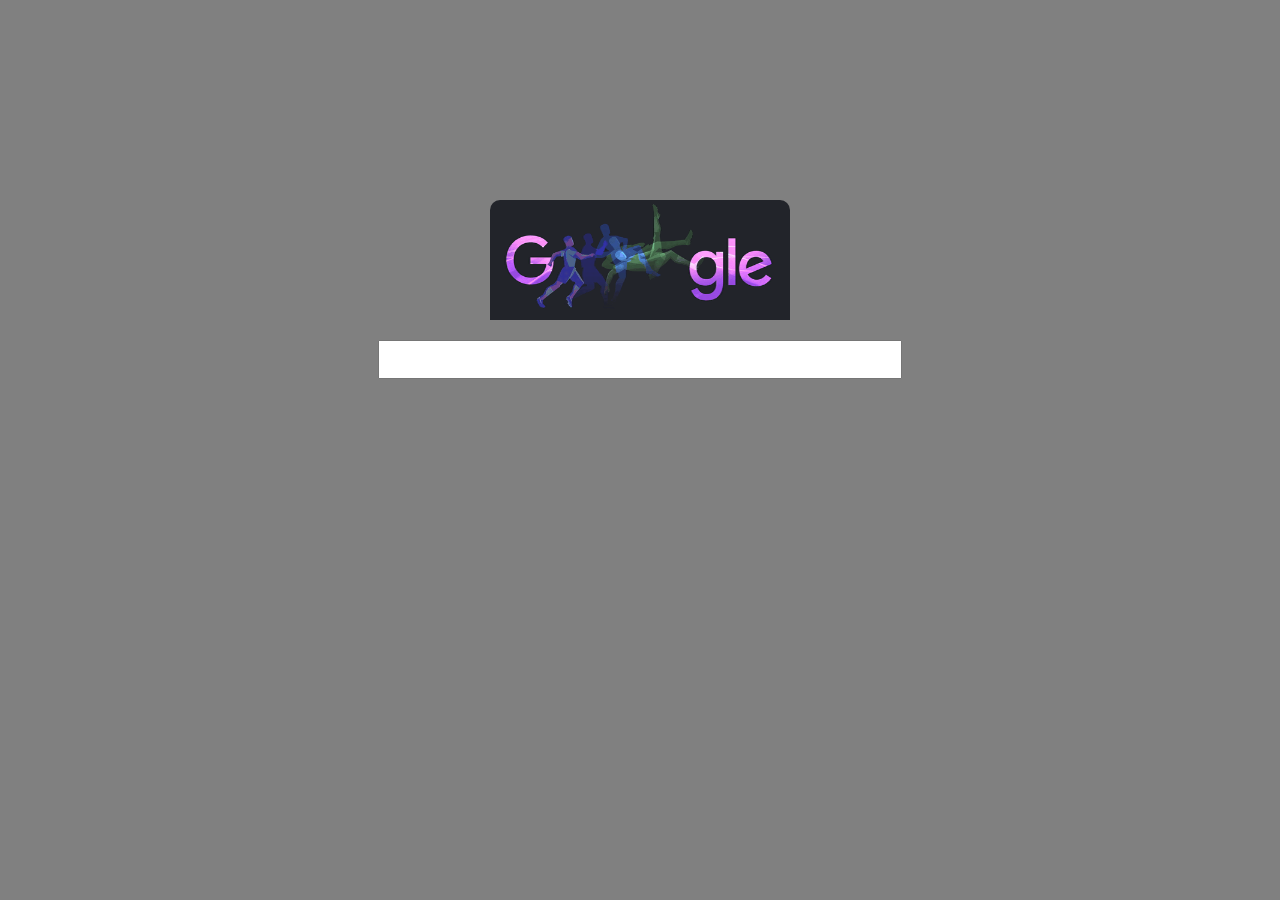
<file: google/index.html>
<!doctype html>
<html lang="en">
  <head>
    <meta charset="UTF-8" />
    <meta name="viewport" content="width=device-width, initial-scale=1.0" />
    <title>Document</title>
    <link rel="stylesheet" href="/google/style.css" />
  </head>
  <body>
    <img src="/google/image.png" alt="Google logo" />
    <input type="text" />
  </body>
</html>
</file>
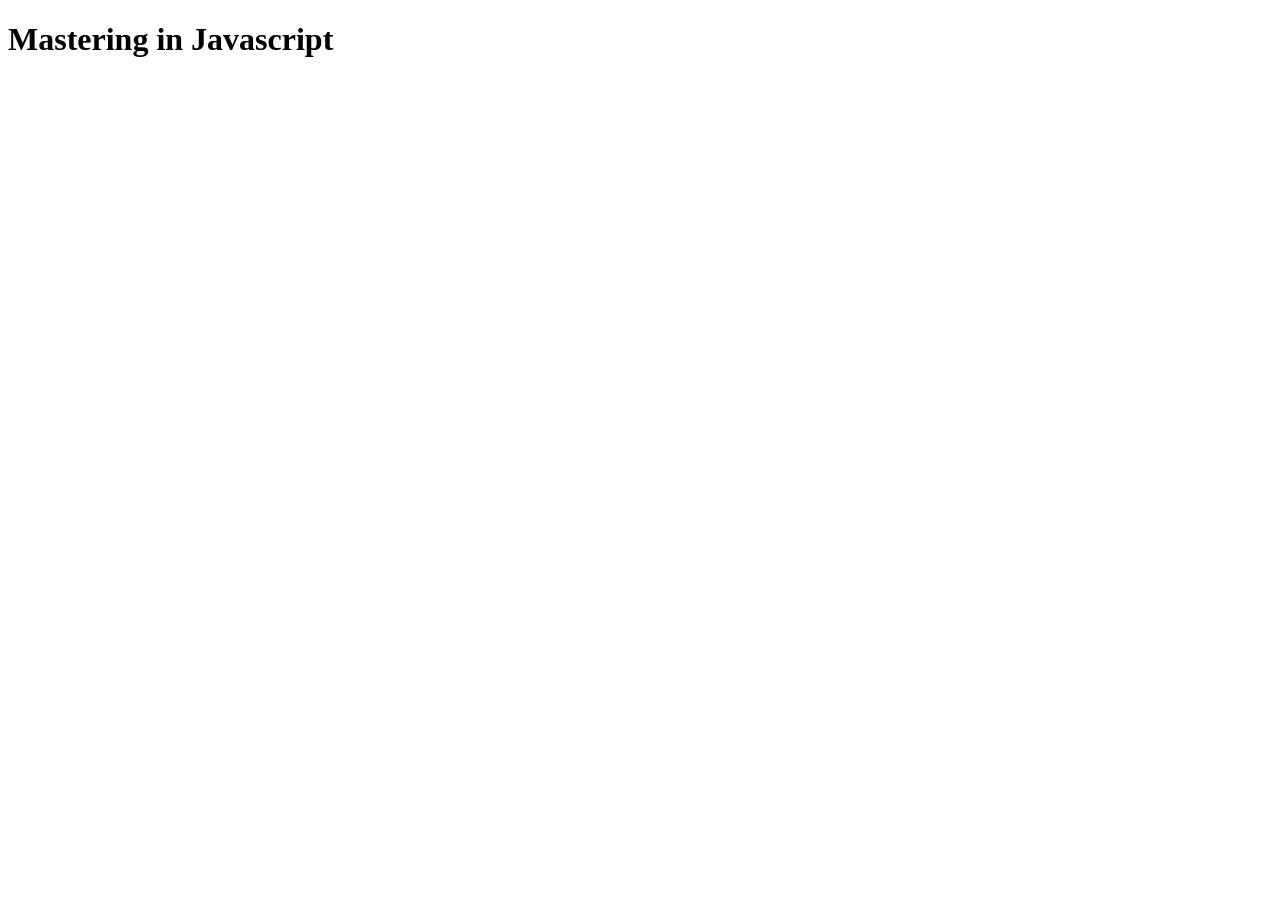
<file: Html2Js/index.html>
<!doctype html>
<html lang="en">
  <head>
    <meta charset="UTF-8" />
    <meta name="viewport" content="width=device-width, initial-scale=1.0" />
    <title>Document</title>
  </head>
  <body>
    <h1>Mastering in Javascript</h1>
    <script>
      // Understanding of arrow function in javascript
      let arr = [1, 2, 3, 4, 5, 6, 7, 8, 9, 10];
      const sum = (arg) => {
        let total = 0;
        for (let val of arg) {
          total += val;
        }
        return total;
      };

      console.log(sum(arr));

      //   Area of Circle
      const areaOfCircle = (radius) => {
        return Math.PI * radius * radius;
      };

      console.log(areaOfCircle(3));
      console.log(areaOfCircle(5));

      arr.forEach((item) => console.log(item));
      let arr2 = [99, 88, 88, 89, 99];

      //  MAP
      const DubaiCurrency = arr2.map((element) => element * 28.5);
      console.log(`Dubai currency ${DubaiCurrency}`);

      const student = arr2.map((element, index, array) => {
        console.log("Element", element);
        console.log("Index", index);
        console.log("Array", array);
      });

      const student2 = arr2.map((marks, rollNo) => {
        console.log("Element", marks);
        console.log("Index", rollNo + 1);
      });

      //   reduce
      let answer = arr2.reduce((acc, curVal) => acc + curVal);
      console.log(answer);

      console.log(arr2);
      let arr3 = [
        ["a", "b", "c"],
        ["d", "e", "f"],
        ["a", "b", "c"],
      ];
      console.log(arr3);

      let sort = arr3.flat();
      console.log(sort);

      let count = {};
      //   const arrSort = sort.reduce((acc, curVal) => {
      //     if (count[curVal]) {
      //       count[curVal]++;
      //     } else {
      //       count[curVal] = 1;
      //     }
      //   });

      //   console.log(count);

      for (let val of sort) {
        if (count[val]) {
          count[val]++;
        } else {
          count[val] = 1;
        }
      }

      console.log(count);
      console.log(count);
      // Set Method

      // Using Reduce method
      function removeDuplication(red) {
        let newArray = red.reduce((acc, element) => {
          return acc.includes(element) ? acc : [...acc, element];
        }, []);
        return newArray;
      }
      console.log(removeDuplication([1, 2, 3, 4, 1, 2, 4, 5, 6, 7]));

      //   Brutal Method

      let array1 = [1, 2, 3, 4, 5, 6];

      // console.log(array1.forEach((val) => val * 2));

      // Closure

      function add(a) {
        return function addofA(b) {
          return a + b;
        };
      }
      let add5 = add(5);
      console.log(add5);
      console.log(add5(6));

      // SET METHOD

      // set Object - Collection of values
      // Values are Unique
      let setArray = [1, 1, 2, 3, 4, 5, 5, 5, 5, 10, 8];

      let newset = new Set(setArray);
      console.log(setArray);
      console.log(newset);
      newset.add(11);
      newset.add(12);
      newset.add(13);
      console.log(newset);

      console.log(newset.has("apple"));
      console.log(newset.has(13));
      let newVal = new Set([10, 20, 30, 40, 50]);
      console.log(newVal);
      for (let val of newVal.values()) {
        console.log(val);
      }
      for (let val of newVal.keys()) {
        console.log(val);
      }

      // for (let val of newVal.entries()) {
      //   console.log(val);
      // }
      newVal.forEach((val, index) => {
        console.log("foreach value is ", index, val);
      });

      // Map method
      let map1 = new Map();
      map1.set("a", 1);
      map1.set("b", 1);
      map1.set("c", 1);
      console.log(map1);
      map1.set("a", 5);
      console.log(map1);
      console.log(map1.has("b"));
      console.log(map1.keys());
      console.log(map1.values());

      map1.forEach((k, v) => {
        console.log("keys", k);
        console.log("values", v);
      });
      
    </script>
  </body>
</html>
</file>
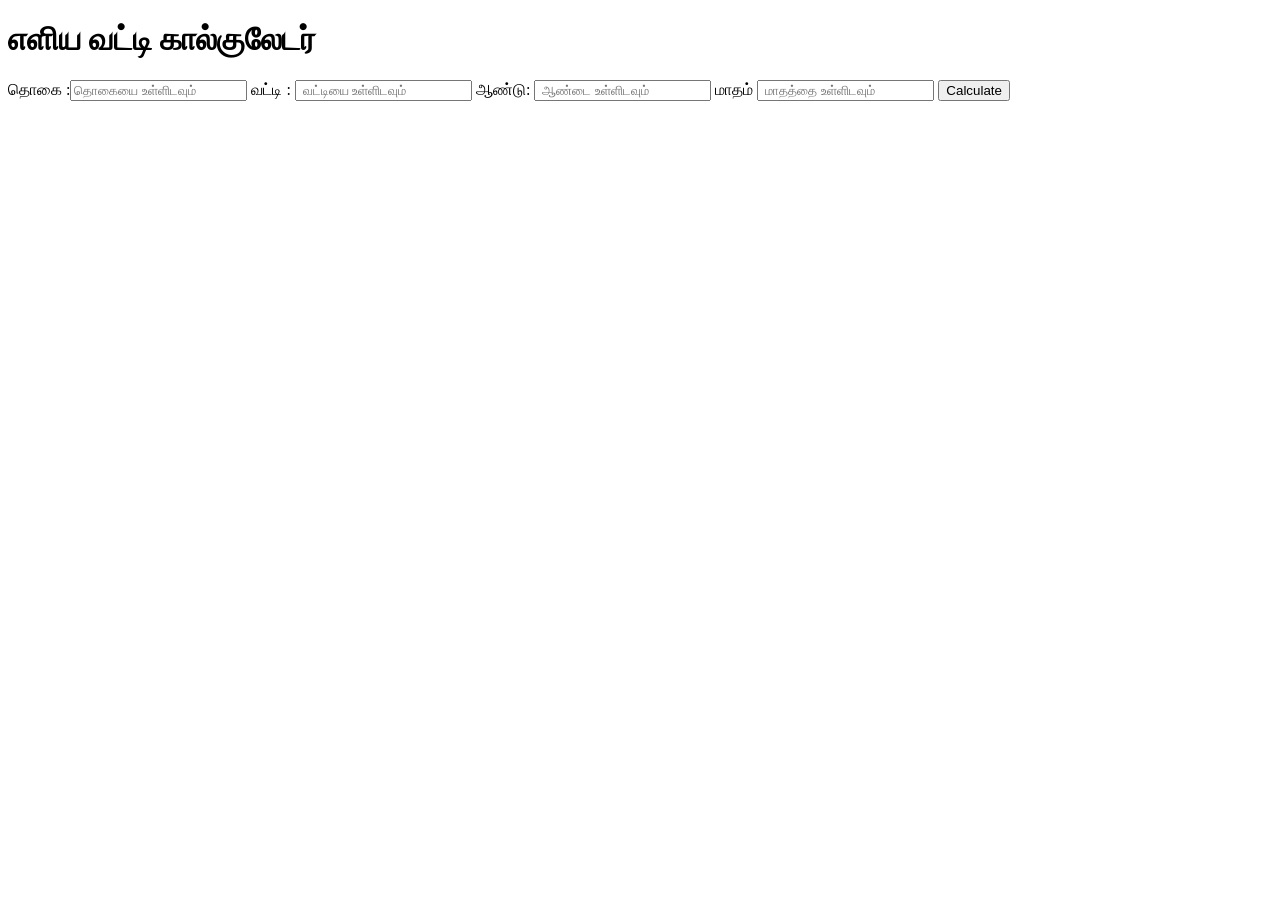
<file: intrestcalci/index.html>
<!doctype html>
<html lang="en">
  <head>
    <meta charset="UTF-8" />
    <meta name="viewport" content="width=device-width, initial-scale=1.0" />
    <title>Document</title>
  </head>
  <body>
    <div>
      <h1>எளிய வட்டி கால்குலேடர்</h1>
      <form action="">
        <label for="amount">
          தொகை :<input
            type="text"
            id="amount"
            placeholder="தொகையை உள்ளிடவும்"
          />
        </label>

        <label for="intrest">
          வட்டி :
          <input type="text" id="intrest" placeholder=" வட்டியை உள்ளிடவும்" />
        </label>
        <label for="year">
          ஆண்டு:
          <input type="text" id="year" placeholder=" ஆண்டை உள்ளிடவும்" />
        </label>
        <label for="month"
          >மாதம்
          <input type="text" id="month" placeholder=" மாதத்தை உள்ளிடவும்" />
        </label>
        <button type="submit" onclick="convert(event)">Calculate</button>
      </form>
    </div>
    <div>
      <h1 id="result"></h1>
      <h1 id="total"></h1>
    </div>
    <script>
      function convert(event) {
        event.preventDefault();
        const amount = Number(document.getElementById("amount").value);
        const intrest = Number(document.getElementById("intrest").value);
        const year = Number(document.getElementById("year").value);
        const month = Number(document.getElementById("month").value);
        const result = document.getElementById("result");
        const total = document.getElementById("total");

        if (amount <= 0 || intrest <= 0 || year < 0 || month < 0) {
          result.innerHTML = "சரியான மதிப்புகளை உள்ளிடவும்";
          return;
        }
        if (month > 11) {
          result.innerHTML = "மாதம் 0 முதல் 11 வரை மட்டுமே இருக்க வேண்டும்";
          return;
        }
        const totalMonth = year * 12 + month;
        const perMonth = (amount * intrest) / 100;
        const TotalIntrest = perMonth * totalMonth;
        const totalmoney = amount + TotalIntrest;
        result.innerHTML = `வட்டி : ${TotalIntrest}`;
        total.innerHTML = `மொத்த தொகை : ${totalmoney}`;
      }
    </script>
  </body>
</html>
</file>
<file: google/style.css>
body{
    background-color: grey;
}

img {
  width: 300px;
  display: block;
  margin-left: auto;
  margin-right: auto;
  padding-bottom: 20px;
  margin-top: 200px;
border-radius: 10px 10px 10px;
}
input {
  width: 500px;
  display: block;
  margin-left: auto;
  margin-right: auto;
  padding: 10px;
}
</file>
